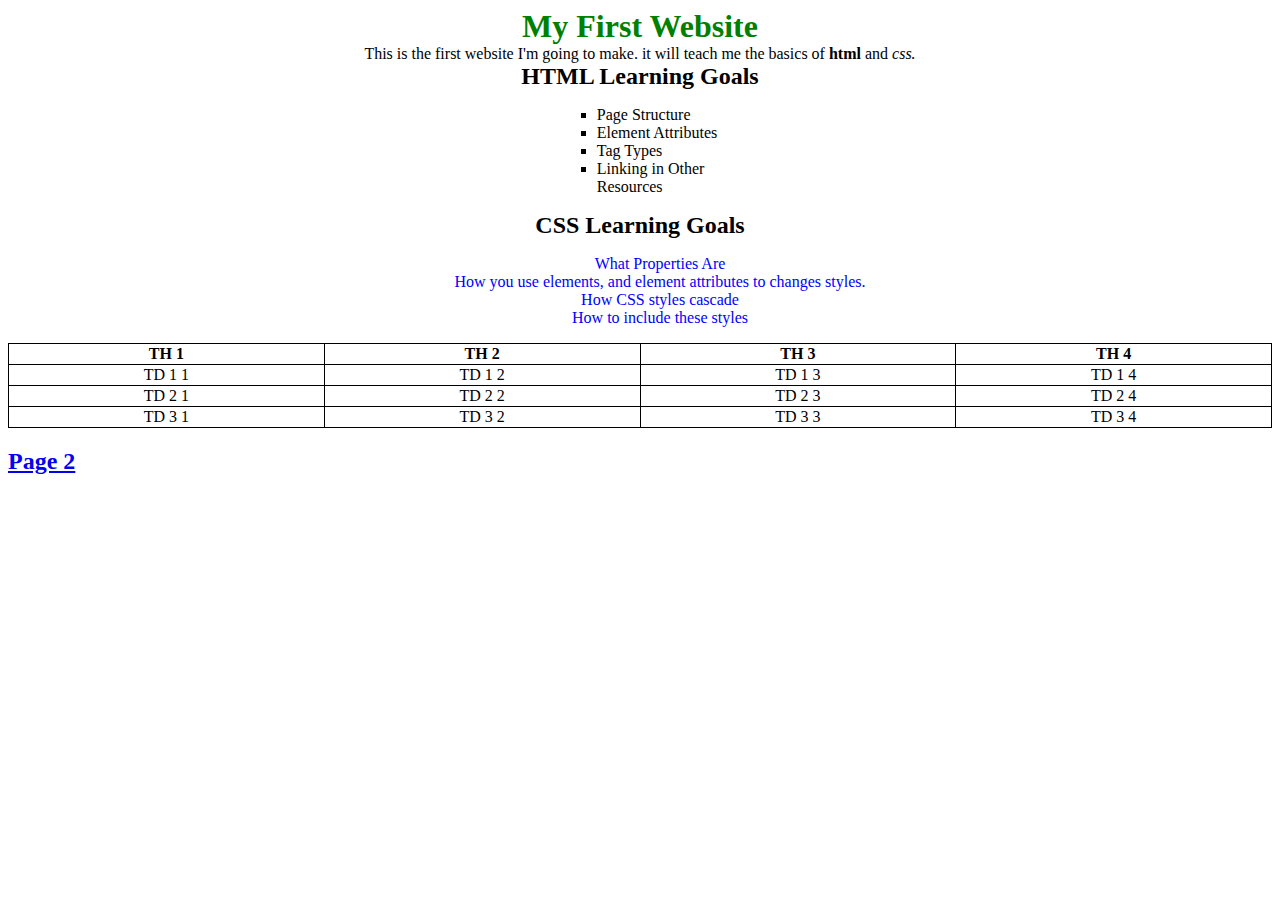
<file: index.html>
<!DOCTYPE html>
<html lang="en">
<head>
        <meta charset="utf8">
    <title> DEMO PROJECT - Pre Work Phase 2</title>
    <link rel="stylesheet" href="./Styles/style.css">
</head>
<body>
    <h1 class="center">My First Website</h1>
    <p class="center">
    This is the first website I'm going to make. it will teach me the basics of
        <strong>html</strong> and <em>css.</em>
    </p>

    <div class="center">
        <h2 class="center">HTML Learning Goals</h2>
        <ul class="center-list">
            <li class="html-list">Page Structure</li>
            <li class="html-list">Element Attributes</li>
            <li class="html-list">Tag Types</li>
            <li class="html-list">Linking in Other Resources</li>
        </ul>
        <h2 class="center">CSS Learning Goals</h2>
        <ul>
            <li class="css-list">What Properties Are</li>
            <li class="css-list">How you use elements, and element attributes to changes styles.</li>
            <li class="css-list">How CSS styles cascade</li>
            <li class="css-list">How to include these styles</li>
        </ul>
    </div>
    <table class="center">
        <tr>
            <th>TH 1</th>
            <th>TH 2</th>
            <th>TH 3</th>
            <th>TH 4</th>
        </tr>
        <tr>
            <td>TD 1 1</td>
            <td>TD 1 2</td>
            <td>TD 1 3</td>
            <td>TD 1 4</td>
        </tr>
        <tr>
            <td>TD 2 1</td>
            <td>TD 2 2</td>
            <td>TD 2 3</td>
            <td>TD 2 4</td>
        </tr>
        <tr>
            <td>TD 3 1</td>
            <td>TD 3 2</td>
            <td>TD 3 3</td>
            <td>TD 3 4</td>
        </tr>
    </table>
    <h2><a href="./page2.html">Page 2</a></h2>

</body>
</html>
</file>
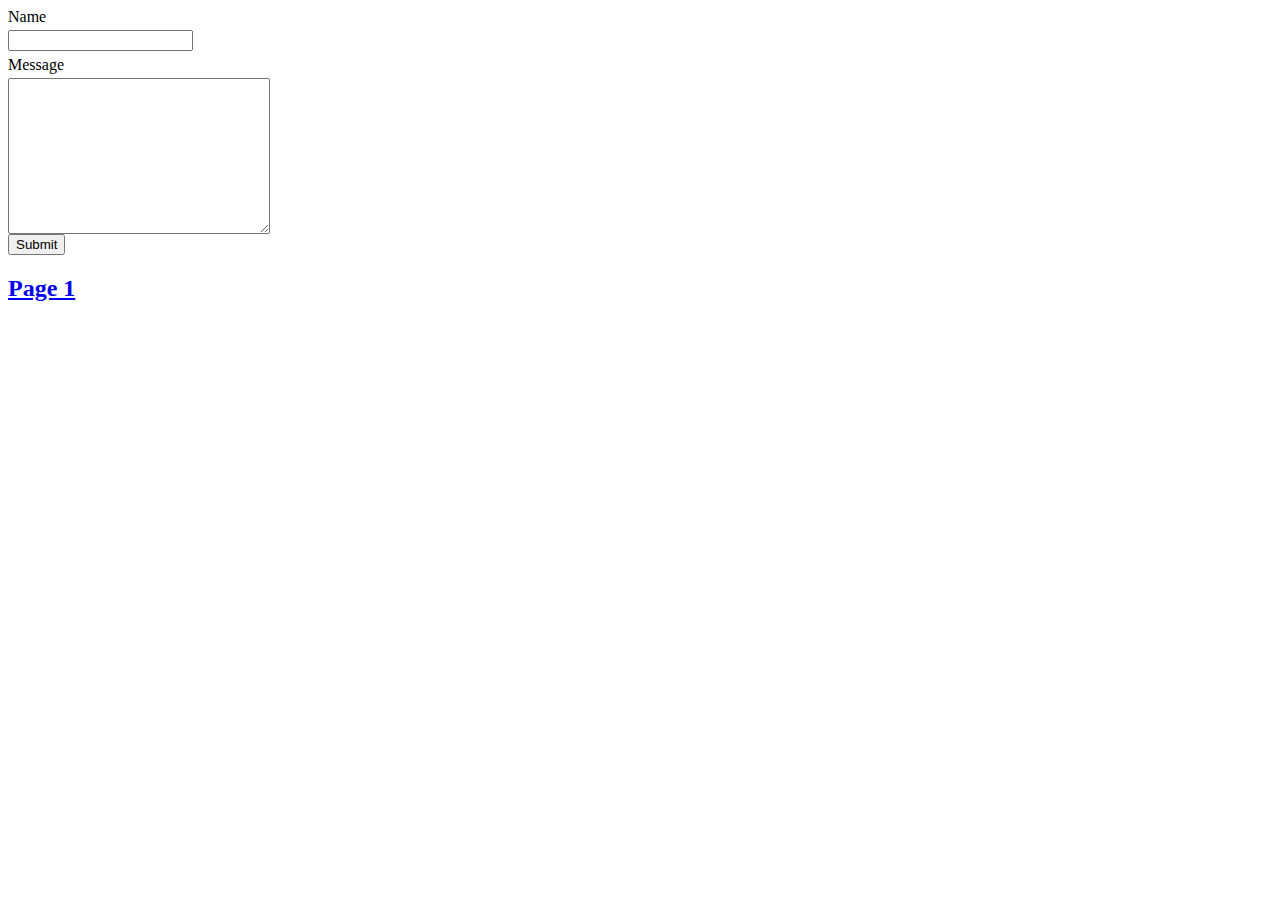
<file: page2.html>
<!DOCTYPE html>
    <html lang="en">
    <head>
        <meta charset="UTF-8">
        <title>Page 2</title>
        <link rel="stylesheet" href="./Styles/style.css">
    </head>
    <body>
    <form action="#">
        <div>
            <label for="name">Name</label>
            <input type="text" name="name" id="name">
        </div>
        <div>
            <label for="message">Message</label>
            <textarea name="message" id="message" cols="30" rows="10"></textarea>
        </div>
        <div>
            <button type="sumbit">Submit</button>
        </div>
    </form>
    <h2><a href="./index.html">Page 1</a></h2>
    </body>
    </html>
</file>
<file: Styles/style.css>
h1 {
    color: green;
}

li{
    list-style: none;
}

table {
    border-collapse: collapse;
}

table, td, th {
    border: 1px solid black;
}

.html-list {
    list-style: square;
}

.css-list {
    color: blue;
}

.center {
    width: 100%;
    margin: auto;
    text-align: center;
}

.center-list{
    width: 10%;
    list-style-position: inside;
    text-align: left;
    display: inline-block;

}

input, label, textarea {
    display: block;
    margin-top: .3em;
}
</file>
